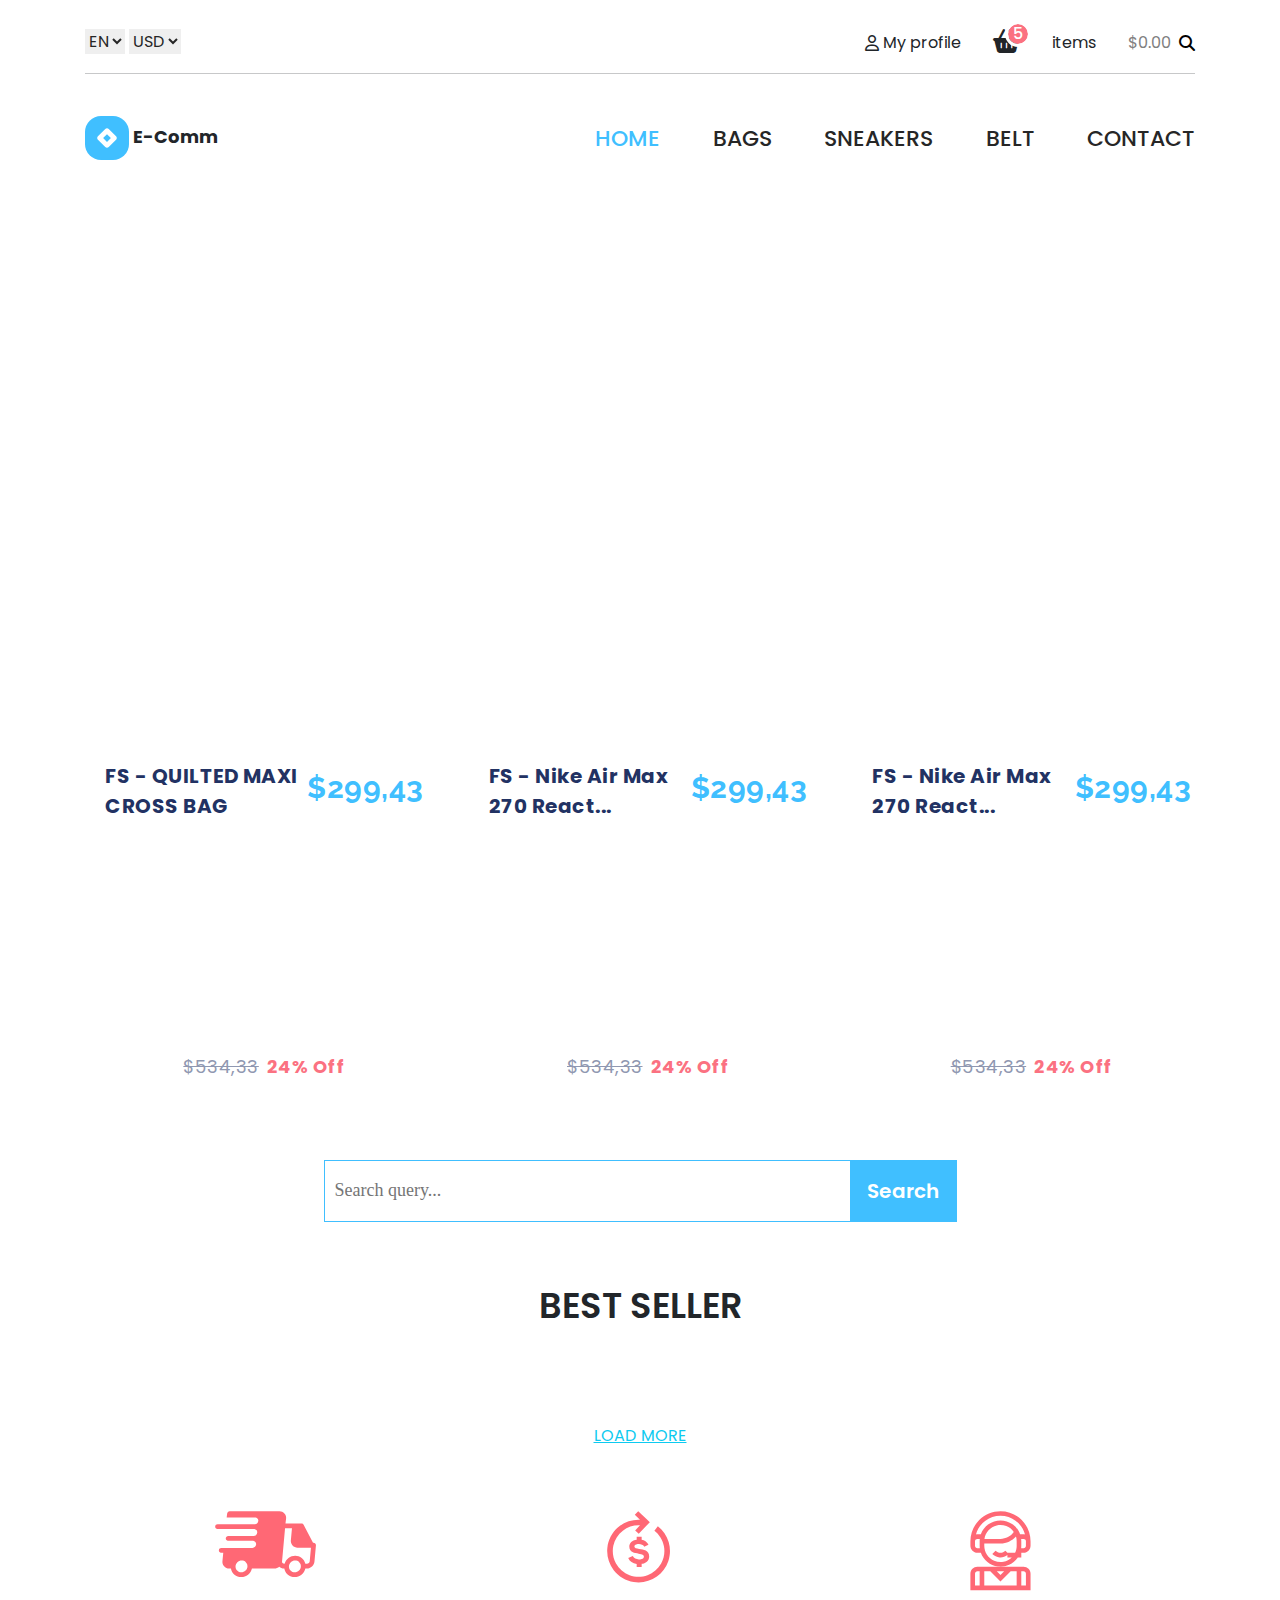
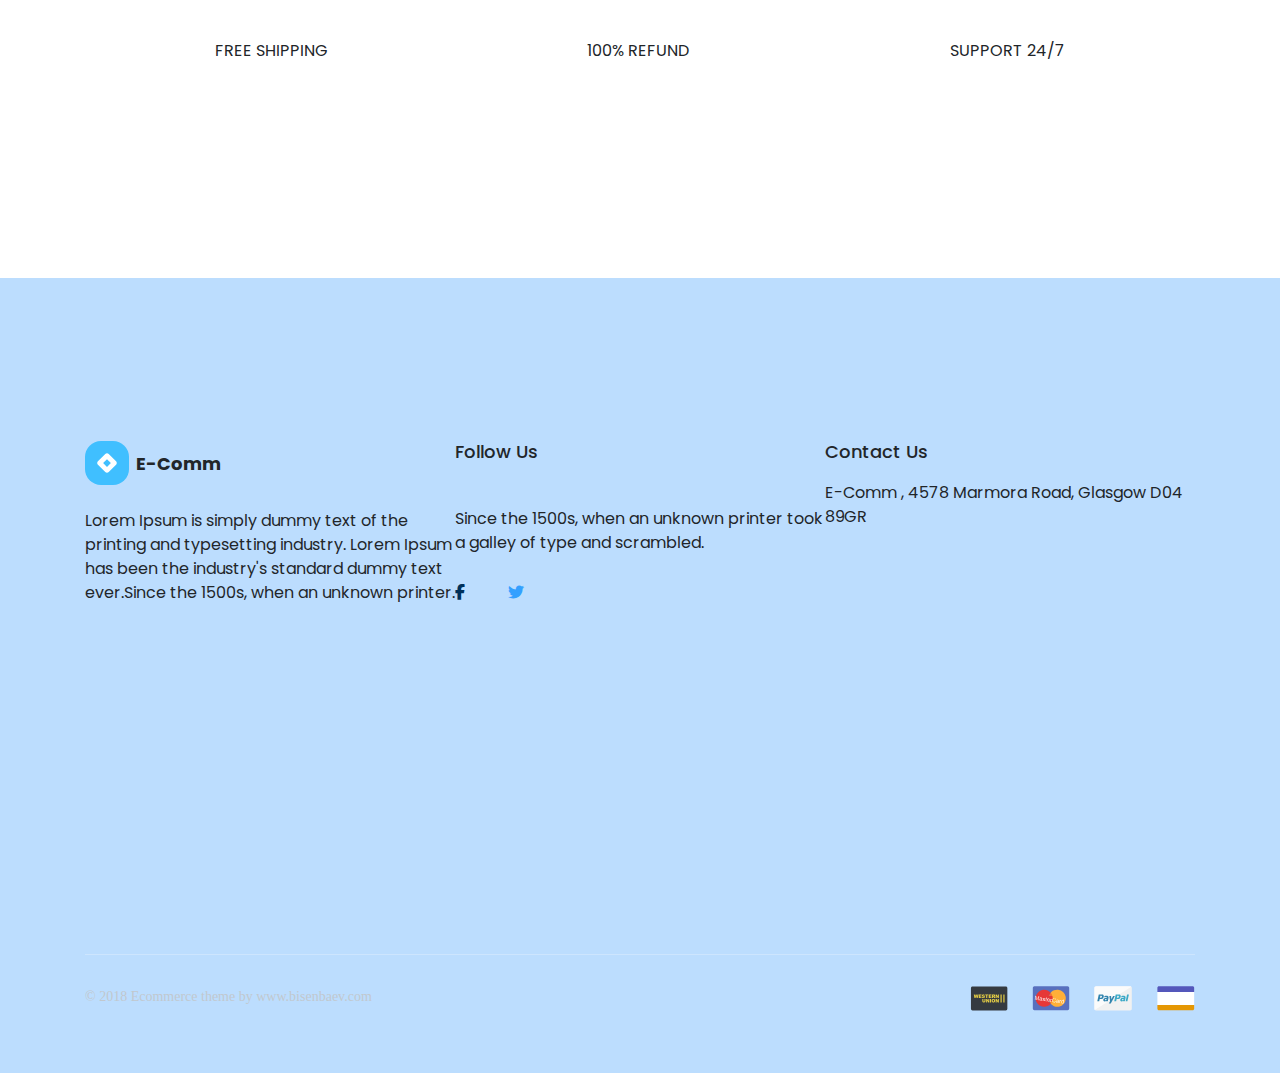
<file: index.html>
<!DOCTYPE html>
<html lang="en">

<head>
    <meta charset="UTF-8">
    <meta name="viewport" content="width=device-width, initial-scale=1.0">
    <link rel="shortcut icon" href="..." type="image/x-icon">
    <link rel="stylesheet" href="https://cdnjs.cloudflare.com/ajax/libs/font-awesome/6.4.0/css/all.min.css">
    <link rel="stylesheet" href="./bootstrap/bootstrap.min.css">
    <link rel="stylesheet" href="./css/style.css">
    <title>Commers</title>
</head>

<body>
    <div class="wrapper">

        <header>
            <div class="container">
                <nav class="headerNav">

                    <div class="select">
                        <select>
                            <option value="">EN</option>
                            <option value="">US</option>
                        </select>
                        <select>
                            <option value="">USD</option>
                            <option value="">UZS</option>
                        </select>
                    </div>

                    <div class="user_profile">
                        <div class="profile db_none">
                            <i class="fa-regular fa-user"></i>
                            <p class="ms-1">My profile</p>
                        </div>
                        <a class="bascet_link  text-dark" href="html/karzinka.html">
                            <div class="bascet">
                                <i class="fa-solid fa-basket-shopping"></i>
                                <span id="badge">5</span>
                            </div>
                        </a>
                        <p class="db_none">items</p>
                        <div class="money db_none d-flex align-items-center">
                            <p>$0.00</p>
                            <i class=" ms-2 fa-solid fa-magnifying-glass" style="color: #000000;"></i>
                        </div>


                        <div class="burger">
                            <i class="fa-solid fa-bars-staggered"></i>
                        </div>
                    </div>
                </nav>

                <hr>

                <nav class="nav_links">
                    <div class="logo">
                        <a href=""><img src="./media/img/header/logo.svg" alt="">
                            <span>E-Comm</span>
                        </a>

                    </div>
                    <ul class="nav_links_ul">
                        <li class="nav_links_item"><a class="nav_links_link nav_links_link_active" href="#">HOME</a>
                        </li>
                        <li class="nav_links_item"><a class="nav_links_link" href="#">BAGS</a></li>
                        <li class="nav_links_item"><a class="nav_links_link" href="#">SNEAKERS</a></li>
                        <li class="nav_links_item"><a class="nav_links_link" href="#">BELT</a></li>
                        <li class="nav_links_item"><a class="nav_links_link" href="#">CONTACT</a></li>
                    </ul>

                    <div class="burger_link">
                        <i class="fa-solid fa-bars-staggered"></i>
                    </div>
                </nav>
            </div>
            <div class="hero">
                <div class="container">
                    <h1 class="hero_title">Super Flash Sale <br> 50% Off</h1>
                </div>
            </div>
        </header>

        <main>
            <div class="container sale_cardAll d-flex">

                <div class="sale_card">
                    <div class="sale__card-title">
                        <h3>FS - QUILTED MAXI CROSS BAG</h3>
                        <h2 class="sale__card-price">$299,43</h2>
                    </div>
                    <div class="bottom_proce">
                        <h3 class="realy_pice text-decoration-line-through">$534,33</h4>
                            <h3 class="sale_pice">24% Off</h3>
                    </div>
                </div>

                <div class="sale_card">
                    <div class="sale__card-title">
                        <h3>FS - Nike Air Max 270 React...</h3>
                        <h2 class="sale__card-price">$299,43</h2>
                    </div>
                    <div class="bottom_proce">
                        <h3 class="realy_pice text-decoration-line-through">$534,33</h4>
                            <h3 class="sale_pice">24% Off</h3>
                    </div>
                </div>

                <div class="sale_card">
                    <div class="sale__card-title">
                        <h3>FS - Nike Air Max 270 React...</h3>
                        <h2 class="sale__card-price">$299,43</h2>
                    </div>
                    <div class="bottom_proce">
                        <h3 class="realy_pice text-decoration-line-through">$534,33</h4>
                            <h3 class="sale_pice">24% Off</h3>
                    </div>
                </div>
            </div>

            <div class="container">
                <div class="serch">
                    <input placeholder="Search query..." type="text"><button>Search</button>
                </div>
            </div>
            <div class="tab">
                <div class="container">
                    <h3 class="tabTitle text-center mt-4">BEST SELLER</h3>
                    <ul class="tab-list">
                    </ul>

                    <div class="tab_box"></div>

                    <div class="tab_loadMore text-decoration-underline text-center mt-5 text-info">LOAD MORE</div>

                    <div style="margin-bottom: 200px;" class="main__about w-100 d-flex justify-content-around mt-5">
                        <div class="main__about-item">
                            <img style="width: 101px;" class="main__about-item__img" src="./media/img/main/about1.svg"
                                alt="img">
                            <p class="mt-5">FREE SHIPPING</p>
                        </div>
                        <div class="main__about-item">
                            <img src="./media/img/main/about2.svg" alt="img">
                            <p class="mt-5">100% REFUND</p>
                        </div>
                        <div class="main__about-item">
                            <img width="101px" height="88px" src="./media/img/main/about3.svg" alt="img">
                            <p class="mt-5">SUPPORT 24/7</p>
                        </div>
                    </div>
                </div>
            </div>
        </main>

    </div>

    <footer>
        <div class="container">
            <ul class="footer_list d-flex justify-content-between">

                <li class="footer_item">
                    <div class="logo">
                        <a href="#">
                            <img src="media/img/header/logo.svg" alt="logo">
                            <strong>E-Comm</strong>
                        </a>
                    </div>

                    <p class="footer_desctiption">
                        Lorem Ipsum is simply dummy text of the printing and typesetting industry. Lorem Ipsum has been
                        the industry's standard dummy text ever.Since the 1500s, when an unknown printer.
                    </p>
                </li>
                <li class="footer_item">
                    <h3 class="title">Follow Us</h3>
                    <p>Since the 1500s, when an unknown printer took a galley of type and scrambled.</p>
                    <div class="footer_net">
                        <a style="color: #00305a;" href="#"><i style="margin-right: 39px;"
                                class="fa-brands fa-facebook-f"></i></a>
                        <a href=""><i class="fa-brands fa-twitter" style="color: #33a0ff;"></i></a>
                    </div>
                </li>
                <li class="footer_item justify-content-start">
                    <h3 class="title">Contact Us</h3>
                    <p>E-Comm , 4578 Marmora Road, Glasgow D04 89GR</p>
                </li>
            </ul>
            <hr style="color: white;">


            <div class="debit_cards d-flex justify-content-between">
                <p class="lesension">
                    © 2018 Ecommerce theme by www.bisenbaev.com
                </p>

                <div class="debit_card">
                    <a class="mb-2" href="#"><img src="media/img/footer/wetern.svg" alt="debit-card"></a>
                    <a class="mb-2" href="#"><img src="media/img/footer/mastercard.svg" alt="debit-card"></a>
                    <a class="mb-2" href="#"><img src="media/img/footer/paypal.svg" alt="debit-card"></a>
                    <a class="mb-2" href="#"><img src="media/img/footer/visa.svg" alt="debit-card"></a>
                </div>
            </div>
        </div>
    </footer>

    <script src="./bootstrap/bootstrap.min.js"></script>
    <script type="module" src="./js/app.js"></script>
</body>

</html>
</file>
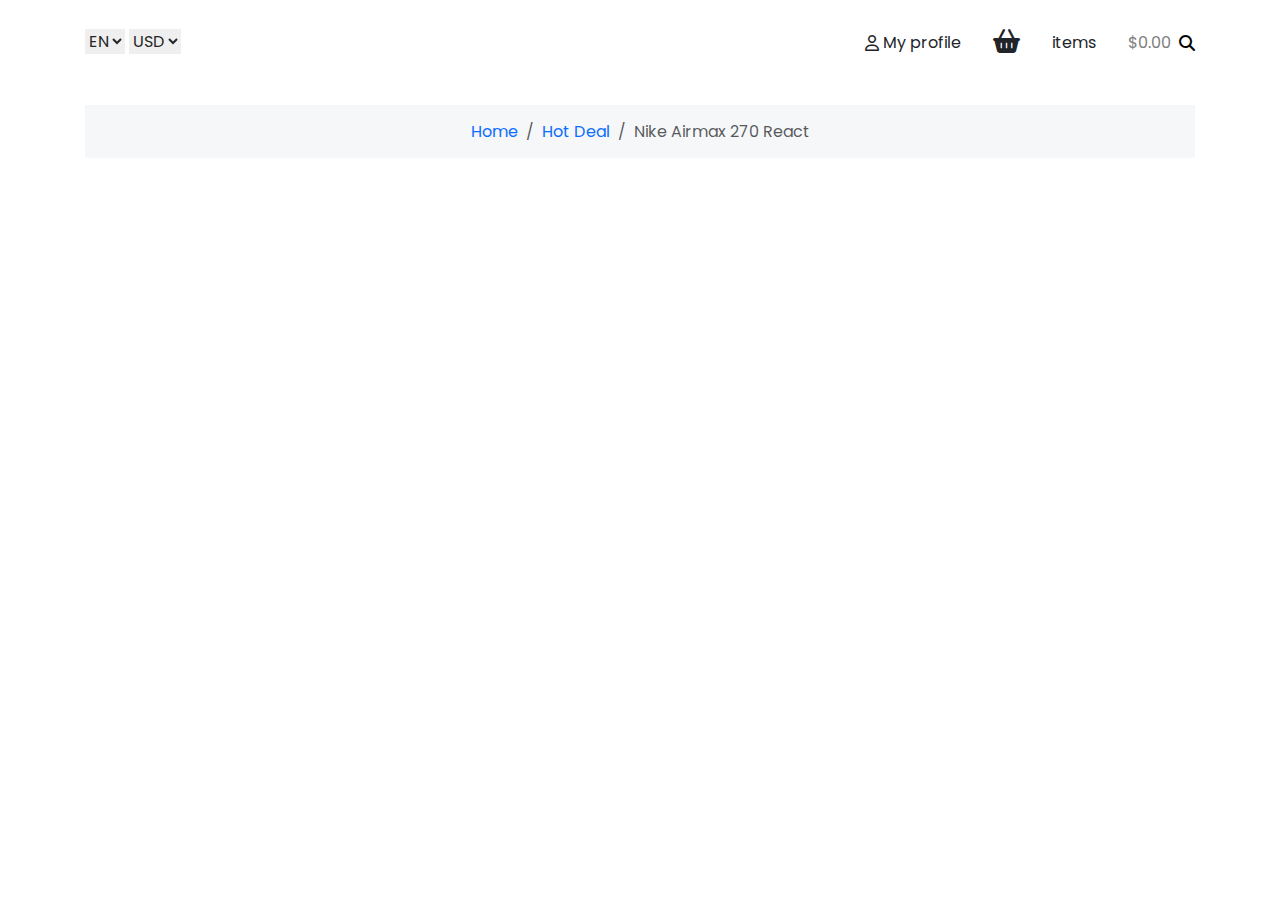
<file: html/karzinka.html>
<!DOCTYPE html>
<html lang="en">

<head>
    <meta charset="UTF-8">
    <meta name="viewport" content="width=device-width, initial-scale=1.0">
    <link rel="stylesheet" href="https://cdnjs.cloudflare.com/ajax/libs/font-awesome/6.4.0/css/all.min.css">
    <link rel="stylesheet" href="../bootstrap/bootstrap.min.css">
    <link rel="stylesheet" href="../css/style.css">
    <title>Document</title>
</head>

<body>
    <div class="wrapper">
        <header>
            <div class="container">
                <nav class="headerNav mb-5">

                    <div class="select">
                        <select>
                            <option value="">EN</option>
                            <option value="">US</option>
                        </select>
                        <select>
                            <option value="">USD</option>
                            <option value="">UZS</option>
                        </select>
                    </div>

                    <div class="user_profile">
                        <div class="profile db_none">
                            <i class="fa-regular fa-user"></i>
                            <p class="ms-1">My profile</p>
                        </div>
                        <a class="bascet_link  text-dark" href="#">
                            <div class="bascet">
                                <i class="fa-solid fa-basket-shopping"></i>
                            </div>
                        </a>
                        <p class="db_none">items</p>
                        <div class="money db_none d-flex align-items-center">
                            <p>$0.00</p>
                            <i class=" ms-2 fa-solid fa-magnifying-glass" style="color: #000000;"></i>
                        </div>


                        <div class="burger">
                            <i class="fa-solid fa-bars-staggered"></i>
                        </div>
                    </div>
                </nav>
                <nav aria-label="breadcrumb">
                    <ol class="breadcrumb">
                        <li class="breadcrumb-item"><a href="../index.html">Home</a></li>
                        <li class="breadcrumb-item"><a href="#">Hot Deal</a></li>
                        <li class="breadcrumb-item active" aria-current="page">Nike Airmax 270 React</li>
                    </ol>
                </nav>
            </div>
        </header>
        <main>
            <div class="container"></div>
        </main>
    </div>
    <div class="footer">
        <div class="container"></div>
    </div>
</body>

</html>
</file>
<file: css/style.css>
@import url("https://fonts.googleapis.com/css2?family=Poppins:wght@400;500;600;700;800&display=swap");
@import url("https://fonts.googleapis.com/css2?family=Raleway:wght@400;600;800&display=swap");
* {
  font-family: "Poppins", sans-serif;
}

/*! normalize.css v8.0.1 | MIT License | github.com/necolas/normalize.css */
/* Document
   ========================================================================== */
/**
 * 1. Correct the line height in all browsers.
 * 2. Prevent adjustments of font size after orientation changes in iOS.
 */
html {
  line-height: 1.15; /* 1 */
  -webkit-text-size-adjust: 100%; /* 2 */
}

/* Sections
   ========================================================================== */
/**
 * Remove the margin in all browsers.
 */
body {
  margin: 0;
}

/**
 * Render the `main` element consistently in IE.
 */
main {
  display: block;
}

/**
 * Correct the font size and margin on `h1` elements within `section` and
 * `article` contexts in Chrome, Firefox, and Safari.
 */
h1 {
  font-size: 2em;
  margin: 0.67em 0;
}

/* Grouping content
   ========================================================================== */
/**
 * 1. Add the correct box sizing in Firefox.
 * 2. Show the overflow in Edge and IE.
 */
hr {
  -webkit-box-sizing: content-box;
          box-sizing: content-box; /* 1 */
  height: 0; /* 1 */
  overflow: visible; /* 2 */
}

/**
 * 1. Correct the inheritance and scaling of font size in all browsers.
 * 2. Correct the odd `em` font sizing in all browsers.
 */
pre {
  font-family: monospace, monospace; /* 1 */
  font-size: 1em; /* 2 */
}

/* Text-level semantics
   ========================================================================== */
/**
 * Remove the gray background on active links in IE 10.
 */
a {
  background-color: transparent;
}

/**
 * 1. Remove the bottom border in Chrome 57-
 * 2. Add the correct text decoration in Chrome, Edge, IE, Opera, and Safari.
 */
abbr[title] {
  border-bottom: none; /* 1 */
  text-decoration: underline; /* 2 */
  -webkit-text-decoration: underline dotted;
          text-decoration: underline dotted; /* 2 */
}

/**
 * Add the correct font weight in Chrome, Edge, and Safari.
 */
b,
strong {
  font-weight: bolder;
}

/**
 * 1. Correct the inheritance and scaling of font size in all browsers.
 * 2. Correct the odd `em` font sizing in all browsers.
 */
code,
kbd,
samp {
  font-family: monospace, monospace; /* 1 */
  font-size: 1em; /* 2 */
}

/**
 * Add the correct font size in all browsers.
 */
small {
  font-size: 80%;
}

/**
 * Prevent `sub` and `sup` elements from affecting the line height in
 * all browsers.
 */
sub,
sup {
  font-size: 75%;
  line-height: 0;
  position: relative;
  vertical-align: baseline;
}

sub {
  bottom: -0.25em;
}

sup {
  top: -0.5em;
}

/* Embedded content
   ========================================================================== */
/**
 * Remove the border on images inside links in IE 10.
 */
img {
  border-style: none;
}

/* Forms
   ========================================================================== */
/**
 * 1. Change the font styles in all browsers.
 * 2. Remove the margin in Firefox and Safari.
 */
button,
input,
optgroup,
select,
textarea {
  font-family: inherit; /* 1 */
  font-size: 100%; /* 1 */
  line-height: 1.15; /* 1 */
  margin: 0; /* 2 */
}

/**
 * Show the overflow in IE.
 * 1. Show the overflow in Edge.
 */
button,
input { /* 1 */
  overflow: visible;
}

/**
 * Remove the inheritance of text transform in Edge, Firefox, and IE.
 * 1. Remove the inheritance of text transform in Firefox.
 */
button,
select { /* 1 */
  text-transform: none;
}

/**
 * Correct the inability to style clickable types in iOS and Safari.
 */
button,
[type=button],
[type=reset],
[type=submit] {
  -webkit-appearance: button;
     -moz-appearance: button;
          appearance: button;
}

/**
 * Remove the inner border and padding in Firefox.
 */
button::-moz-focus-inner,
[type=button]::-moz-focus-inner,
[type=reset]::-moz-focus-inner,
[type=submit]::-moz-focus-inner {
  border-style: none;
  padding: 0;
}

/**
 * Restore the focus styles unset by the previous rule.
 */
button:-moz-focusring,
[type=button]:-moz-focusring,
[type=reset]:-moz-focusring,
[type=submit]:-moz-focusring {
  outline: 1px dotted ButtonText;
}

/**
 * Correct the padding in Firefox.
 */
fieldset {
  padding: 0.35em 0.75em 0.625em;
}

/**
 * 1. Correct the text wrapping in Edge and IE.
 * 2. Correct the color inheritance from `fieldset` elements in IE.
 * 3. Remove the padding so developers are not caught out when they zero out
 *    `fieldset` elements in all browsers.
 */
legend {
  -webkit-box-sizing: border-box;
          box-sizing: border-box; /* 1 */
  color: inherit; /* 2 */
  display: table; /* 1 */
  max-width: 100%; /* 1 */
  padding: 0; /* 3 */
  white-space: normal; /* 1 */
}

/**
 * Add the correct vertical alignment in Chrome, Firefox, and Opera.
 */
progress {
  vertical-align: baseline;
}

/**
 * Remove the default vertical scrollbar in IE 10+.
 */
textarea {
  overflow: auto;
}

/**
 * 1. Add the correct box sizing in IE 10.
 * 2. Remove the padding in IE 10.
 */
[type=checkbox],
[type=radio] {
  -webkit-box-sizing: border-box;
          box-sizing: border-box; /* 1 */
  padding: 0; /* 2 */
}

/**
 * Correct the cursor style of increment and decrement buttons in Chrome.
 */
[type=number]::-webkit-inner-spin-button,
[type=number]::-webkit-outer-spin-button {
  height: auto;
}

/**
 * 1. Correct the odd appearance in Chrome and Safari.
 * 2. Correct the outline style in Safari.
 */
[type=search] {
  -webkit-appearance: textfield;
     -moz-appearance: textfield;
          appearance: textfield; /* 1 */
  outline-offset: -2px; /* 2 */
}

/**
 * Remove the inner padding in Chrome and Safari on macOS.
 */
[type=search]::-webkit-search-decoration {
  -webkit-appearance: none;
}

/**
 * 1. Correct the inability to style clickable types in iOS and Safari.
 * 2. Change font properties to `inherit` in Safari.
 */
::-webkit-file-upload-button {
  -webkit-appearance: button; /* 1 */
  font: inherit; /* 2 */
}

/* Interactive
   ========================================================================== */
/*
 * Add the correct display in Edge, IE 10+, and Firefox.
 */
details {
  display: block;
}

/*
 * Add the correct display in all browsers.
 */
summary {
  display: list-item;
}

/* Misc
   ========================================================================== */
/**
 * Add the correct display in IE 10+.
 */
template {
  display: none;
}

/**
 * Add the correct display in IE 10.
 */
[hidden] {
  display: none;
}

html {
  scroll-behavior: smooth;
  -webkit-box-sizing: border-box;
          box-sizing: border-box;
}

*,
*::before,
*::after {
  -webkit-box-sizing: border-box;
          box-sizing: border-box;
  margin: 0;
  padding: 0;
}

h1,
h2,
h3,
h4,
h5,
h6,
p {
  margin: 0;
}

img {
  max-width: 100%;
  height: auto;
}

a {
  display: inline-block;
  text-decoration: none;
}

ul,
ol {
  margin: 0;
  padding: 0;
  list-style: none;
}

body {
  width: 100%;
  min-height: 100vh;
  display: -webkit-box;
  display: -ms-flexbox;
  display: flex;
  -webkit-box-orient: vertical;
  -webkit-box-direction: normal;
      -ms-flex-direction: column;
          flex-direction: column;
  -webkit-box-pack: justify;
      -ms-flex-pack: justify;
          justify-content: space-between;
  overflow-x: hidden;
  position: relative;
}

.container {
  max-width: 1150px;
  width: 100%;
  margin-left: auto;
  margin-right: auto;
  padding-left: 20px;
  padding-right: 20px;
}

.swiper {
  width: 100%;
  padding-top: 50px;
  padding-bottom: 50px;
}

.swiper-slide {
  background-position: center;
  background-size: cover;
  width: 300px;
  height: 300px;
}

.swiper-slide img {
  display: block;
  width: 100%;
}

header {
  width: 100%;
  height: auto;
}
header .headerNav {
  width: 100%;
  display: -webkit-box;
  display: -ms-flexbox;
  display: flex;
  -webkit-box-pack: justify;
      -ms-flex-pack: justify;
          justify-content: space-between;
  margin-top: 29px;
}
header .headerNav select {
  border: none;
  color: #262626;
  outline: none;
}
header .headerNav .user_profile {
  max-width: 330px;
  width: 100%;
  display: -webkit-box;
  display: -ms-flexbox;
  display: flex;
  -webkit-box-align: center;
      -ms-flex-align: center;
          align-items: center;
  -webkit-box-pack: justify;
      -ms-flex-pack: justify;
          justify-content: space-between;
}
header .headerNav .user_profile .burger {
  display: none;
}
header .headerNav .user_profile .profile {
  display: -webkit-box;
  display: -ms-flexbox;
  display: flex;
  -webkit-box-align: center;
      -ms-flex-align: center;
          align-items: center;
}
header .headerNav .user_profile .money p {
  color: grey;
}
header .headerNav .user_profile .bascet {
  cursor: pointer;
  position: relative;
}
header .headerNav .user_profile .bascet i {
  font-size: 24px;
}
header .headerNav .user_profile .bascet #badge {
  position: absolute;
  display: -webkit-box;
  display: -ms-flexbox;
  display: flex;
  -webkit-box-pack: center;
      -ms-flex-pack: center;
          justify-content: center;
  -webkit-box-align: center;
      -ms-flex-align: center;
          align-items: center;
  width: 20px;
  height: 20px;
  color: white;
  background-color: #fb7181;
  border-radius: 50%;
  right: -8px;
  top: -5px;
  font-weight: 500;
  outline: 3px solid white;
  padding: 5px;
  -webkit-user-select: none;
     -moz-user-select: none;
      -ms-user-select: none;
          user-select: none;
}
header .nav_links {
  width: 100%;
  display: -webkit-box;
  display: -ms-flexbox;
  display: flex;
  -webkit-box-pack: justify;
      -ms-flex-pack: justify;
          justify-content: space-between;
  -webkit-box-align: center;
      -ms-flex-align: center;
          align-items: center;
  margin-top: 42.26px;
}
header .nav_links .burger_link {
  display: none;
}
header .nav_links .logo span {
  color: #22262a;
  font-size: 18px;
  font-weight: 700;
}
header .nav_links .nav_links_ul {
  display: -webkit-box;
  display: -ms-flexbox;
  display: flex;
  -webkit-box-pack: justify;
      -ms-flex-pack: justify;
          justify-content: space-between;
  max-width: 600px;
  width: 100%;
}
header .nav_links .nav_links_ul .nav_links_link {
  color: #262626;
  font-size: 22px;
  font-weight: 500;
}
header .nav_links .nav_links_ul .nav_links_link_active {
  color: #40bfff;
}
header .hero {
  margin-top: 26.26px;
  max-width: 100%;
  width: 100%;
  height: 653.734px;
  background-image: url("https://galleriya.netlify.app/image/month5/Promotion%20Image%20(1).png");
  background-repeat: no-repeat;
  background-size: cover;
  background-position: center;
}
header .hero .hero_title {
  padding-top: 258.73px;
  color: #fff;
  font-size: 64px;
  font-weight: 700;
  line-height: 150%;
  letter-spacing: 0.5px;
}
header .swiper {
  position: absolute;
  bottom: -210px;
}

@media screen and (max-width: 800px) {
  .headerNav .user_profile {
    max-width: 100px !important;
  }
  .headerNav .user_profile .db_none {
    display: none !important;
  }
  .headerNav .user_profile .burger {
    display: block !important;
  }
  .nav_links .nav_links_ul {
    display: none !important;
  }
  .nav_links .burger_link {
    display: block !important;
  }
}
main {
  width: 100%;
  height: auto;
}
main .container.sale_cardAll {
  margin-top: -100px;
  gap: 25px;
}
main .container.sale_cardAll .sale_card {
  display: -webkit-box;
  display: -ms-flexbox;
  display: flex;
  -webkit-box-orient: vertical;
  -webkit-box-direction: normal;
      -ms-flex-direction: column;
          flex-direction: column;
  -webkit-box-pack: justify;
      -ms-flex-pack: justify;
          justify-content: space-between;
  width: 417.941px;
  height: 358.315px;
  background-image: url(https://galleriya.netlify.app/image/month5/image%20Product.png);
  background-repeat: no-repeat;
  background-position: center;
  padding: 20px;
  border-radius: 8px;
}
main .container.sale_cardAll .sale_card:nth-child(2) {
  background-image: url("https://galleriya.netlify.app/image/month5/image%20Product%20(1).png");
}
main .container.sale_cardAll .sale_card:nth-child(3) {
  background-image: url("https://galleriya.netlify.app/image/month5/image%20Product%20(2).png");
}
main .container.sale_cardAll .sale_card .sale__card-title {
  display: -webkit-box;
  display: -ms-flexbox;
  display: flex;
  -webkit-box-pack: justify;
      -ms-flex-pack: justify;
          justify-content: space-between;
}
main .container.sale_cardAll .sale_card .sale__card-title h3 {
  width: 202.181px;
  height: 58.08px;
  color: #223263;
  font-size: 20px;
  font-weight: 700;
  line-height: 150%;
  letter-spacing: 0.5px;
}
main .container.sale_cardAll .sale_card .sale__card-title .sale__card-price {
  color: #40bfff;
  font-family: Raleway;
  font-size: 30px;
  font-weight: 700;
  line-height: 180%;
  letter-spacing: 0.5px;
}
main .container.sale_cardAll .bottom_proce {
  display: -webkit-box;
  display: -ms-flexbox;
  display: flex;
  -webkit-box-pack: center;
      -ms-flex-pack: center;
          justify-content: center;
}
main .container.sale_cardAll .bottom_proce .realy_pice {
  color: var(--neutral-grey, #9098b1);
  font-family: Poppins;
  font-size: 18px;
  font-style: normal;
  font-weight: 400;
  line-height: 150%; /* 27px */
  letter-spacing: 0.5px;
  text-decoration-line: strikethrough;
}
main .container.sale_cardAll .bottom_proce .sale_pice {
  color: var(--primary-red, #fb7181);
  font-family: Poppins;
  font-size: 18px;
  font-style: normal;
  font-weight: 700;
  line-height: 150%; /* 27px */
  letter-spacing: 0.5px;
  margin-left: 8px;
}

@media screen and (max-width: 1150px) {
  main .container.sale_cardAll {
    -ms-flex-wrap: wrap;
        flex-wrap: wrap;
    -ms-flex-pack: distribute;
        justify-content: space-around;
  }
}
@media screen and (max-width: 600px) {
  main .container.sale_cardAll {
    -ms-flex-wrap: wrap;
        flex-wrap: wrap;
    -ms-flex-pack: distribute;
        justify-content: space-around;
  }
  main .container.sale_cardAll .sale_card {
    -webkit-transform: scale(0.8);
            transform: scale(0.8);
  }
}
main .serch {
  max-width: 633px;
  height: 62px;
  display: -webkit-box;
  display: -ms-flexbox;
  display: flex;
  margin-top: 60px;
  border: 1px solid #40bfff;
  margin: 60px auto 0;
}
main .serch input {
  width: 100%;
  height: 100%;
  padding-left: 10px;
  border: none;
  outline: none;
  color: #262626;
  color: red;
  font-family: Proxima Nova;
  font-size: 18px;
  font-weight: 400;
}
main .serch button {
  width: 127px;
  height: 100%;
  background-color: #40bfff;
  border: none;
  color: #fff;
  font-family: Poppins;
  font-size: 20px;
  font-style: normal;
  font-weight: 600;
  line-height: normal;
}
main .tab {
  width: 100%;
  height: auto;
  margin-top: 63px;
}
main .tab .tab-item {
  cursor: pointer;
}
main .tab h3.tabTitle {
  color: #22262a;
  font-family: Poppins;
  font-size: 35px;
  font-weight: 600;
}
main .tab .tab-list {
  display: -webkit-box;
  display: -ms-flexbox;
  display: flex;
  -webkit-box-pack: justify;
      -ms-flex-pack: justify;
          justify-content: space-between;
  max-width: 627px;
  width: 100%;
  margin: 26px auto 0;
}
main .tab .tab-list .active {
  color: #33a0ff;
  border-bottom: 2px solid;
}
main .tab .tab_box {
  width: 100%;
  height: auto;
  margin-top: 23px;
  display: grid;
  grid-template-columns: repeat(3, 298px);
  gap: 20px 0;
  -webkit-box-pack: justify;
      -ms-flex-pack: justify;
          justify-content: space-between;
}
main .tab .tab_box .tab_box-item {
  border: 1px solid rgba(128, 128, 128, 0.151);
  border-radius: 5px;
  width: 298px;
  height: 385px;
}
main .tab .tab_box .tab_box-item .tab-img {
  position: relative;
  overflow: hidden;
  height: 250px;
}
main .tab .tab_box .tab_box-item .tab-img .tab-item_hover {
  position: absolute;
  inset: 30px 15px;
  background-color: #fff;
  border-radius: 8px;
  -webkit-transform: translateY(120%);
          transform: translateY(120%);
  -webkit-transition: 0.3s ease-in-out;
  transition: 0.3s ease-in-out;
  display: -webkit-box;
  display: -ms-flexbox;
  display: flex;
  -webkit-box-pack: center;
      -ms-flex-pack: center;
          justify-content: center;
  -webkit-box-align: center;
      -ms-flex-align: center;
          align-items: center;
  gap: 20px;
}
main .tab .tab_box .tab_box-item .tab-img .tab-item_hover .icon {
  width: 50px;
  height: 50px;
  display: -webkit-box;
  display: -ms-flexbox;
  display: flex;
  -webkit-box-align: center;
      -ms-flex-align: center;
          align-items: center;
  -webkit-box-pack: center;
      -ms-flex-pack: center;
          justify-content: center;
  border: 1px solid #33a0ff;
  border-radius: 50%;
  cursor: pointer;
}
main .tab .tab_box .tab_box-item .tab-img .tab-item_hover .icon i {
  font-size: 24px;
}
main .tab .tab_box .tab_box-item .tab-img:hover .tab-item_hover {
  -webkit-transform: scale(1);
          transform: scale(1);
  -webkit-transform: translateZ(0);
          transform: translateZ(0);
  -webkit-transition: 0.3s ease-in-out;
  transition: 0.3s ease-in-out;
}
main .tab .tab_box .tab_box-item .tab-description {
  padding: 15px;
}
main .tab .tab_box .tab_box-item .tab-description .nikePrise {
  color: var(--neutral-dark, #223263);
  font-family: Poppins;
  font-size: 18px;
  font-weight: 700;
  line-height: 150%;
  letter-spacing: 0.5px;
  text-align: center;
}
main .tab .tab_box .tab_box-item .tab-description .tabStars {
  margin-top: 6px;
  text-align: center;
}
main .tab .tab_box .tab_box-item .tab-description .tab_price {
  display: -webkit-box;
  display: -ms-flexbox;
  display: flex;
  -webkit-box-align: center;
      -ms-flex-align: center;
          align-items: center;
  -webkit-box-pack: justify;
      -ms-flex-pack: justify;
          justify-content: space-between;
}
main .tab .tab_box .tab_box-item .tab-description .tab_price h3 {
  color: var(--primary-blue, #40bfff);
  font-family: Poppins;
  font-size: 18px;
  font-style: normal;
  font-weight: 700;
  line-height: 180%; /* 32.4px */
  letter-spacing: 0.5px;
}
main .tab .tab_box .tab_box-item .tab-description .tab_price p {
  color: var(--neutral-grey, #9098b1);
  font-family: Poppins;
  font-size: 14px;
  font-style: normal;
  font-weight: 400;
  line-height: 150%; /* 21px */
  letter-spacing: 0.5px;
  text-decoration-line: strikethrough;
}
main .tab .tab_box .tab_box-item .tab-description .tab_price h4 {
  color: var(--primary-red, #fb7181);
  font-family: Poppins;
  font-size: 14px;
  font-style: normal;
  font-weight: 700;
  line-height: 150%; /* 21px */
  letter-spacing: 0.5px;
}
main .tab .tab_loadMore {
  cursor: pointer;
}
main .tab .main__about .main__about-item {
  padding: 15px;
  display: -webkit-box;
  display: -ms-flexbox;
  display: flex;
  -webkit-box-orient: vertical;
  -webkit-box-direction: normal;
      -ms-flex-direction: column;
          flex-direction: column;
  -webkit-box-pack: justify;
      -ms-flex-pack: justify;
          justify-content: space-between;
}
main .tab .main__about .main__about-item .main__about-item__img {
  font-size: 101px;
}

@media screen and (max-width: 950px) {
  main .tab .tab_box {
    grid-template-columns: repeat(2, 298px);
    -webkit-box-pack: space-evenly;
        -ms-flex-pack: space-evenly;
            justify-content: space-evenly;
  }
}
@media screen and (max-width: 660px) {
  main .tab .tab_box {
    grid-template-columns: repeat(1, 298px);
    -webkit-box-pack: center;
        -ms-flex-pack: center;
            justify-content: center;
  }
}
@media screen and (max-width: 450px) {
  main .tab .main__about {
    -ms-flex-wrap: wrap;
        flex-wrap: wrap;
  }
}
footer {
  width: 100%;
  height: auto;
  background: #bcddfe;
}
footer ul.footer_list {
  margin-top: 163px;
  margin-bottom: 289px;
}
footer ul.footer_list .footer_item {
  margin-bottom: 60px;
  width: 100%;
  display: -webkit-box;
  display: -ms-flexbox;
  display: flex;
  -webkit-box-orient: vertical;
  -webkit-box-direction: normal;
      -ms-flex-direction: column;
          flex-direction: column;
  -webkit-box-pack: justify;
      -ms-flex-pack: justify;
          justify-content: space-between;
}
footer ul.footer_list .footer_item .title {
  color: #22262a;
  font-family: Poppins;
  font-size: 18px;
  font-weight: 500;
  margin-bottom: 19.27px;
}
footer ul.footer_list .footer_item .logo {
  margin-bottom: 16px;
}
footer ul.footer_list .footer_item .logo a {
  display: -webkit-box;
  display: -ms-flexbox;
  display: flex;
  -webkit-box-align: center;
      -ms-flex-align: center;
          align-items: center;
  display: -webkit-inline-box;
  display: -ms-inline-flexbox;
  display: inline-flex;
}
footer ul.footer_list .footer_item .logo a strong {
  color: #22262a;
  font-family: Poppins;
  font-size: 18px;
  font-style: normal;
  font-weight: 700;
  line-height: normal;
  margin-left: 7.1px;
}
footer ul.footer_list .footer_item .footer_desctiption {
  color: #22262a;
  font-weight: 400;
}
footer .debit_cards {
  margin-top: 31px;
  margin-bottom: 54.26px;
}
footer .debit_cards .lesension {
  color: #c1c8ce;
  font-family: Proxima Nova;
  font-size: 14px;
  font-weight: 400;
}
footer .debit_cards .debit_card a {
  margin-left: 20px;
}
footer .debit_cards .debit_card a img {
  width: 38.315px;
  height: 25.143px;
  -ms-flex-negative: 0;
      flex-shrink: 0;
}

@media screen and (max-width: 635px) {
  footer .footer_list {
    -ms-flex-wrap: wrap;
        flex-wrap: wrap;
    margin-bottom: 50px !important;
  }
  footer .footer_list .footer_item {
    -webkit-box-align: center;
        -ms-flex-align: center;
            align-items: center;
    margin-bottom: 20px;
    height: auto;
  }
  footer .footer_list .debit_card a {
    margin-bottom: 20px !important;
  }
}
header .breadcrumb {
  -webkit-box-pack: center;
      -ms-flex-pack: center;
          justify-content: center;
  background-color: #f6f7f8;
  padding: 14.5px 0;
}/*# sourceMappingURL=style.css.map */
</file>
